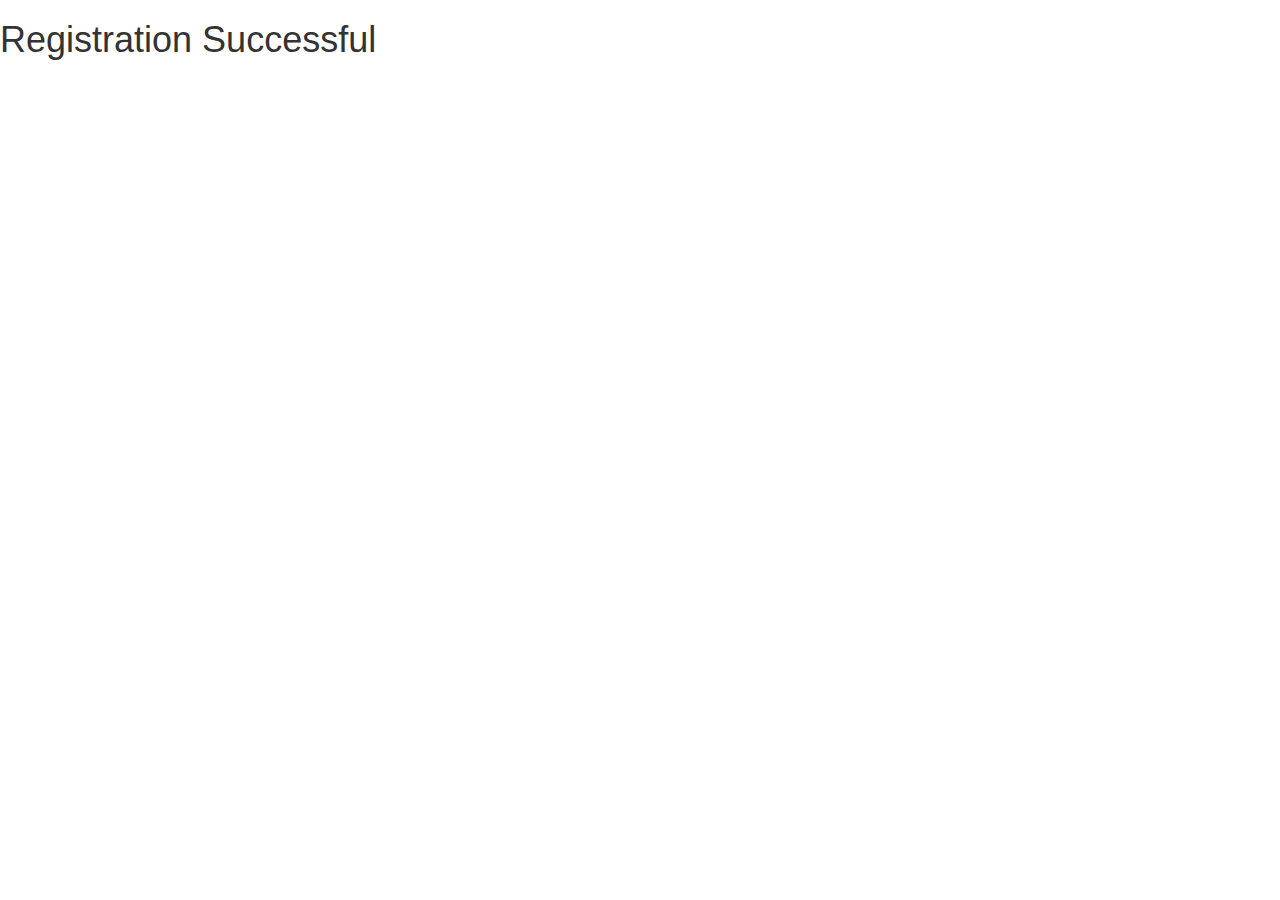
<file: redirect.html>
<html>
    <head>
        <link rel="stylesheet" href="https://maxcdn.bootstrapcdn.com/bootstrap/3.4.1/css/bootstrap.min.css">
        <link rel="stylesheet" href="index.css">
        <script src="https://ajax.googleapis.com/ajax/libs/jquery/3.6.0/jquery.min.js"></script>
        <script src="https://maxcdn.bootstrapcdn.com/bootstrap/3.4.1/js/bootstrap.min.js"></script>
        <title>Registration verification page</title>
    </head>

    <body>
        <h1>Registration Successful</h1>
        <div id="output1"></div>
        <div class="container">
            <table class="table" id="table_1" ></table>
        </div>

        <script src="./redirect.js"></script>
    </body>
</html>
</file>
<file: index.css>
.card
{
    box-shadow: 0 1px 1px 1px;
    width: 100%;
    border-radius: 5px;
}
.container
{
    margin:25px;
    padding-bottom: 30px;
}
.bodycss
{
    margin-top: 46px;
    margin-left: 459px;
    margin-right: 433px; 
    margin-bottom: 10px;
}
#div1
{
    margin-top: 10px; 
    margin-bottom: 0px;
}
#heading1
{
    margin-top: 0px;
    margin-bottom: 0px;
}
#div2
{
    margin-top: 10px; 
    margin-left: 325px; 
    position: absolute;
    right: 409px;
}
#img1
{
    height:"22px";
    width:"22px";
    margin-right: 29px;
}
#img4
{
    position: absolute;
    left: 651px;
    right: 805;
    top: 139.6;
    width: 23px;
    height: 24.725;
    padding-top: 4px;
    display: none;
}
#img5
{
    position: absolute;
    right: 605;
    left: 855;
    top: 138.6;
    width: 23px;
    height: 24.725;
    padding-top: 4px;
    display: none;

}
#img6
{
    position: absolute;
    left: 848;
    right: 600;
    top: 188.6;
    width: 23px;
    height: 24.725;
    padding-top: 5px;
    display: none;
}
#img7
{
    position: absolute;
    left: 848;
    right: 600;
    top: 238.6;
    width: 23px;
    height: 24.725;
    padding-top: 4px;
    display: none;
}
#img8
{
    position: absolute;
    left: 853;
    right: 595;
    top: 285.6;
    width: 23px;
    height: 24.725;
    display: none;
}
#img9
{
    position: absolute;
    left: 848;
    right: 595;
    top: 352.8;
    width: 23px;
    height: 24.725;
    padding-top: 4px;
    display: none;
}
#img10
{
    position: absolute;
    right: 585;
    width: 23px;
    height: 24.725;
    padding-top: 1px;
    top: 441.2;
    left: 835px;
    display: none;
}
#heading2
{
    font-family: SFProText-Regular, Helvetica, Arial, sans-serif; 
    font-weight: normal;
    color: #606770;
    font-size: 15px;
    line-height: 24px; 
    margin-bottom: 10px; 
    margin-top: 0px;
}
#input1
{
    padding: 11px; 
    margin-right: 10px;
    background-color: #f5f6f7;
    border: 1px solid #ccd0d5;
    border-radius: 5px;
}
#input2
{
    padding: 11px;
    background-color: #f5f6f7;
    border: 1px solid #ccd0d5;
    border-radius: 5px;
}
.div3
{
    margin-top: 10px;
    color: #606770;
    font-family: SFProText-Medium, Helvetica, Arial, sans-serif;
    font-size: 12px;
    font-weight: normal;
}
.input3
{
    width: 391px; 
    padding: 11px;
    background-color: #f5f6f7;
    border: 1px solid #ccd0d5;
    border-radius: 5px;
}
.selectclass
{
    padding-left: 8px; 
    padding-right: 54px; 
    padding-top: 6px; 
    padding-bottom: 6px; 
    margin-right: 12px;
    border: 1px solid #ccd0d5;
    border-radius: 5px;
}
#selectid
{
    margin-top: 5px;
}
#div4
{
    margin-bottom: 3px;
    color: #606770;
    font-family: SFProText-Medium, Helvetica, Arial, sans-serif;
    font-size: 12px;
    font-weight: normal;
}
.div5
{
    box-sizing: border-box; 
    width: 118px; 
    height: 40px; 
    border: 1px solid #ccd0d5;
    border-radius: 5px; 
    display: flex; 
    margin-right: 20px;
}
.label
{
    padding-left: 8px; 
    padding-right: 35px; 
    padding-top: 6px; 
    padding-bottom: 6px;
    margin-top: 5px;
}
.div6
{
    margin-top:10px; 
    font-size: 12px;
    color: #606770;
}
#div7
{
    margin-top:10px;
}
#input4
{
    box-sizing: border-box; 
    width: 150px; 
    height: 40px; 
    border: 1px #000000 solid; 
    border-radius: 5px; 
    margin-top: 20px;
    margin-left: 130px;
    background-color: rgb(0,164,0);
    color:white;
    font-size: larger;
}
a
{
    text-decoration: none;
}
#selectcomment
{
    margin-top: 4px;
    margin-bottom: 8px;
    color: #606770;
    font-size: 12px;
}
#select3
{
    margin-top: 15px;
    font-size: medium;
    width: 391px;
    height: 32px;
    border: 1px solid #ccd0d5;
    border-radius: 5px;
}
#optional
{
    width: 393px;
    height: 41px;
    border: 1px solid #ccd0d5;
    background-color: #f5f6f7;
    border-radius: 5px;
    font-size: 15px;
    padding-left: 11px;
}
.container
{
    margin-top: 10px;
}
</file>
